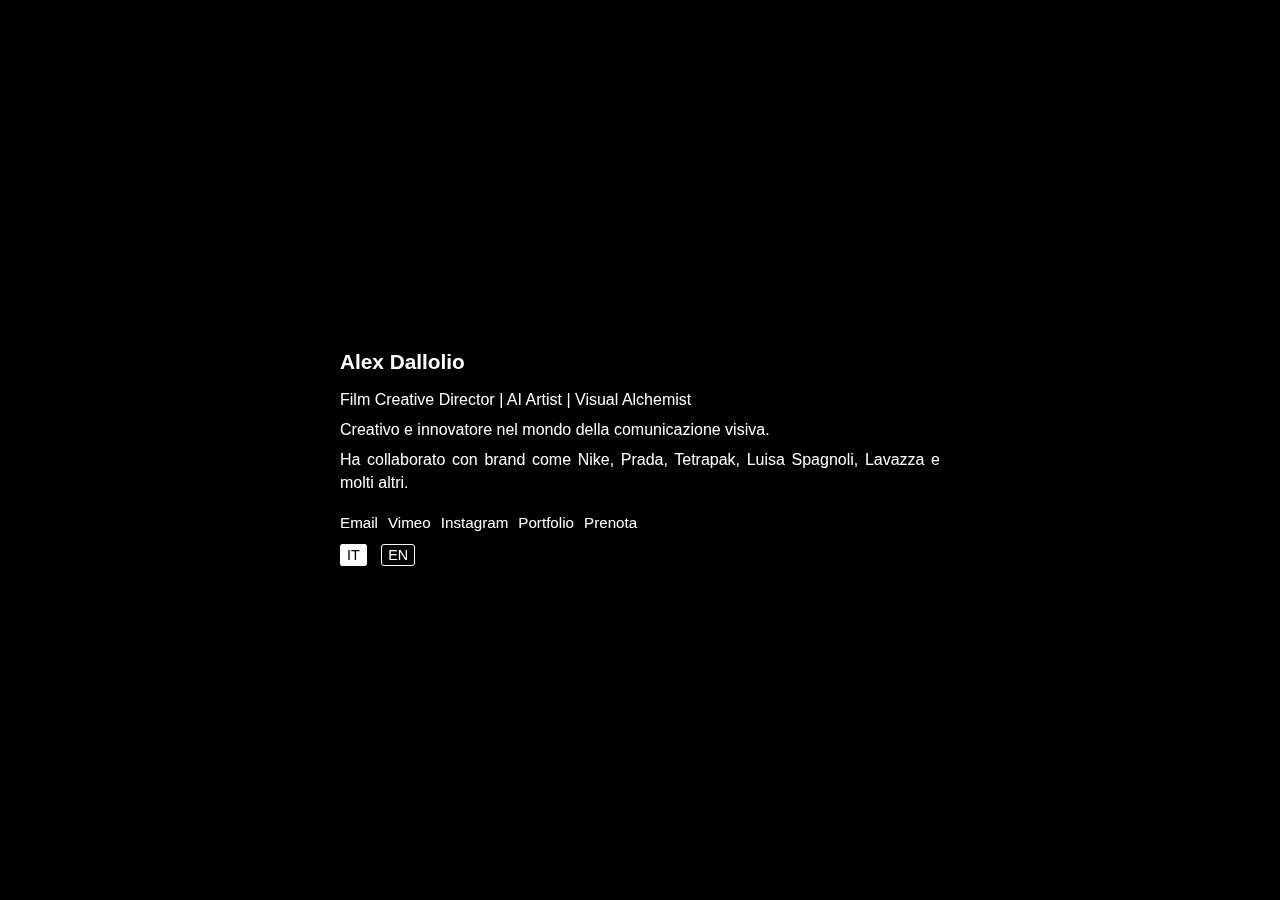
<file: index.html>
<!DOCTYPE html>
<html lang="it">
<head>
  <meta charset="UTF-8" />
  <meta name="viewport" content="width=device-width, initial-scale=1.0" />
  <title>Alex Dallolio - Home</title>
  <!-- Font Awesome per le icone -->
  <link rel="stylesheet" href="https://cdnjs.cloudflare.com/ajax/libs/font-awesome/6.4.0/css/all.min.css" integrity="sha512-d8NfQW7Pv+6Kav3d3Hpg5Ksx40qq5sIWGQZqhx8fROuJ63B8f2u/wq9Yq+CQX8q9oylBzFufz8X6Oe+QK+HJqA==" crossorigin="anonymous" referrerpolicy="no-referrer" />
  <link rel="stylesheet" href="styles.css" />
</head>
<body>
  <!-- VIDEO DI SFONDO -->
  <div class="video-background">
    <iframe src="https://player.vimeo.com/video/1057021961?autoplay=1&loop=1&background=1&muted=1&byline=0&title=0"
            frameborder="0"
            allow="autoplay; fullscreen; picture-in-picture; clipboard-write; encrypted-media"
            title="background reel"></iframe>
  </div>

  <!-- CONTENUTO -->
  <main class="content">
    <div class="overlay"></div>
    <div class="container">
      <h1 class="name" data-key="name">Alex Dallolio</h1>
      <p class="tagline" data-key="tagline1">Film Creative Director | AI Artist | Visual Alchemist</p>
      <p class="tagline" data-key="tagline2">Creativo e innovatore nel mondo della comunicazione visiva.</p>
      <p class="tagline" data-key="tagline3">Ha collaborato con brand come Nike, Prada, Tetrapak, Luisa Spagnoli, Lavazza e molti altri.</p>

      <nav class="links">
        <a href="mailto:alexdallolio@alexdallolio.com" data-key="email"><i class="fa fa-envelope"></i> Email</a>
        <a href="https://vimeo.com/alexdallolio" target="_blank" data-key="vimeo"><i class="fab fa-vimeo-v"></i> Vimeo</a>
        <a href="https://www.instagram.com/alexdallolio" target="_blank" data-key="instagram"><i class="fab fa-instagram"></i> Instagram</a>
        <a href="portfolio.html" data-key="portfolio"><i class="fa fa-folder"></i> Portfolio</a>
        <a href="https://calendly.com/alexdallolio" target="_blank" data-key="prenota"><i class="fa fa-calendar"></i> Prenota</a>
      </nav>

      <div class="language-switcher">
        <a href="#" data-lang="it" class="lang-link active">IT</a>
        <a href="#" data-lang="en" class="lang-link">EN</a>
      </div>
    </div>
  </main>
  
  <script src="lang.js"></script>
</body>
</html>
</file>
<file: styles.css>
/* RESET & BASE */
body {
  margin: 0;
  padding: 0;
  font-family: "Helvetica Neue", Arial, sans-serif;
  background: black;
  color: white;
}

/* VIDEO DI SFONDO (Homepage) */
.video-background {
  position: fixed;
  top: 0;
  left: 0;
  width: 100vw;
  height: 100vh;
  overflow: hidden;
  z-index: -1;
}
.video-background iframe {
  width: 100%;
  height: 100%;
  filter: brightness(50%);
  pointer-events: none;
}

/* HOMEPAGE CONTENT */
.content {
  position: relative;
  z-index: 1;
  width: 100%;
  min-height: 100vh;
  display: flex;
  justify-content: center;
  align-items: center;
}
.overlay {
  position: absolute;
  top: 0;
  left: 0;
  width: 100%;
  height: 100%;
  background: rgba(0,0,0,0.3);
  z-index: -1;
  pointer-events: none;
}
.container {
  max-width: 600px;
  width: 90%;
  margin: 0 auto;
  text-align: left;
}
.name {
  font-size: 1.3em;
  font-weight: bold;
  margin-bottom: 15px;
}
.tagline {
  font-size: 1em;
  line-height: 1.4;
  margin: 8px 0;
  text-align: justify;
}
.links {
  margin-top: 20px;
  display: flex;
  flex-wrap: wrap;
  gap: 10px;
}
.links a {
  color: white;
  text-decoration: none;
  font-size: 0.95em;
  display: inline-flex;
  align-items: center;
}
.links a i {
  margin-right: 5px;
}
.language-switcher {
  margin-top: 15px;
}
.language-switcher a {
  color: white;
  text-decoration: none;
  margin-right: 10px;
  font-size: 0.9em;
  padding: 2px 6px;
  border: 1px solid white;
  border-radius: 3px;
}
.language-switcher a.active,
.language-switcher a:hover {
  background: white;
  color: black;
}

/* Responsive - Mobile */
@media (max-width: 768px) {
  .container {
    max-width: 90%;
  }
  .name {
    font-size: 1.1em;
    margin-bottom: 10px;
  }
  .tagline {
    font-size: 0.95em;
    line-height: 1.3;
    margin: 6px 0;
  }
  .links a {
    font-size: 0.9em;
  }
  .language-switcher a {
    font-size: 0.85em;
    margin-right: 8px;
  }
}

/* PORTFOLIO STYLES */
.portfolio {
  padding: 50px 20px;
  text-align: center;
  background: #000;
  color: white;
}
.portfolio h1 {
  font-size: 2em;
  margin-bottom: 20px;
}
.home-link {
  color: white;
  text-decoration: none;
  margin-bottom: 20px;
  display: inline-block;
}
.video-grid {
  display: grid;
  grid-template-columns: repeat(auto-fit, minmax(300px, 1fr));
  gap: 20px;
  padding: 20px;
}
.video-item {
  position: relative;
  padding-bottom: 56.25%; /* 16:9 ratio */
  height: 0;
  overflow: hidden;
}
.video-item iframe {
  position: absolute;
  top: 0;
  left: 0;
  width: 100%;
  height: 100%;
}
</file>
